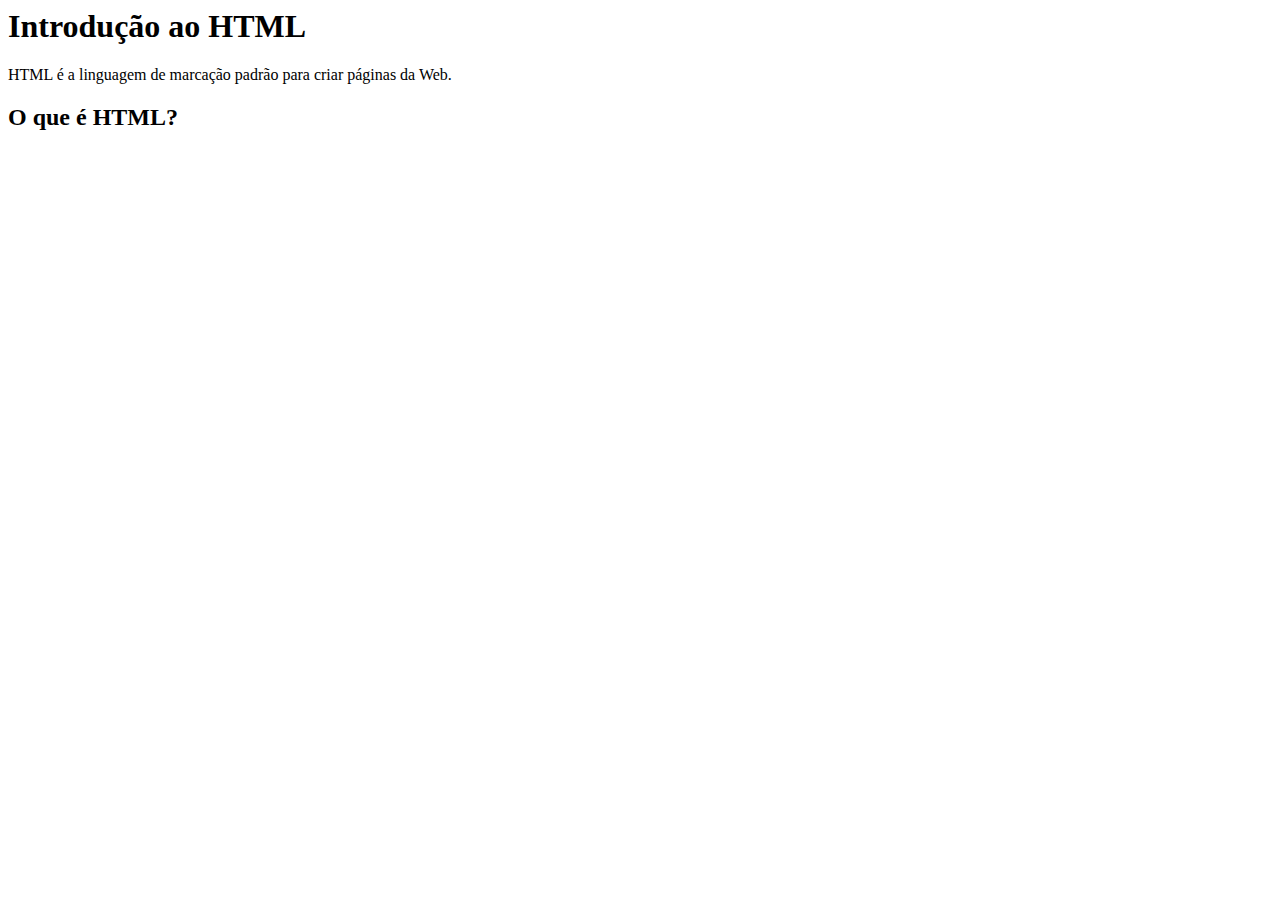
<file: index.html>
<html lang="pt-br">
    <head>
        <meta http-equiv="Content-Type" content="text/html;charset=UTF-8">
        <meta name="viewport" content="width=device-width, initial-scale=1.0">
        <title>Meu Primeiro site</title>
    </head>
    <body>
        <h1>Introdução ao HTML</h1>
        <p>HTML é a linguagem de marcação padrão para criar páginas da Web.</p>
        <h2>O que é HTML?</h2>
        
        
    </body>
</html>
</file>
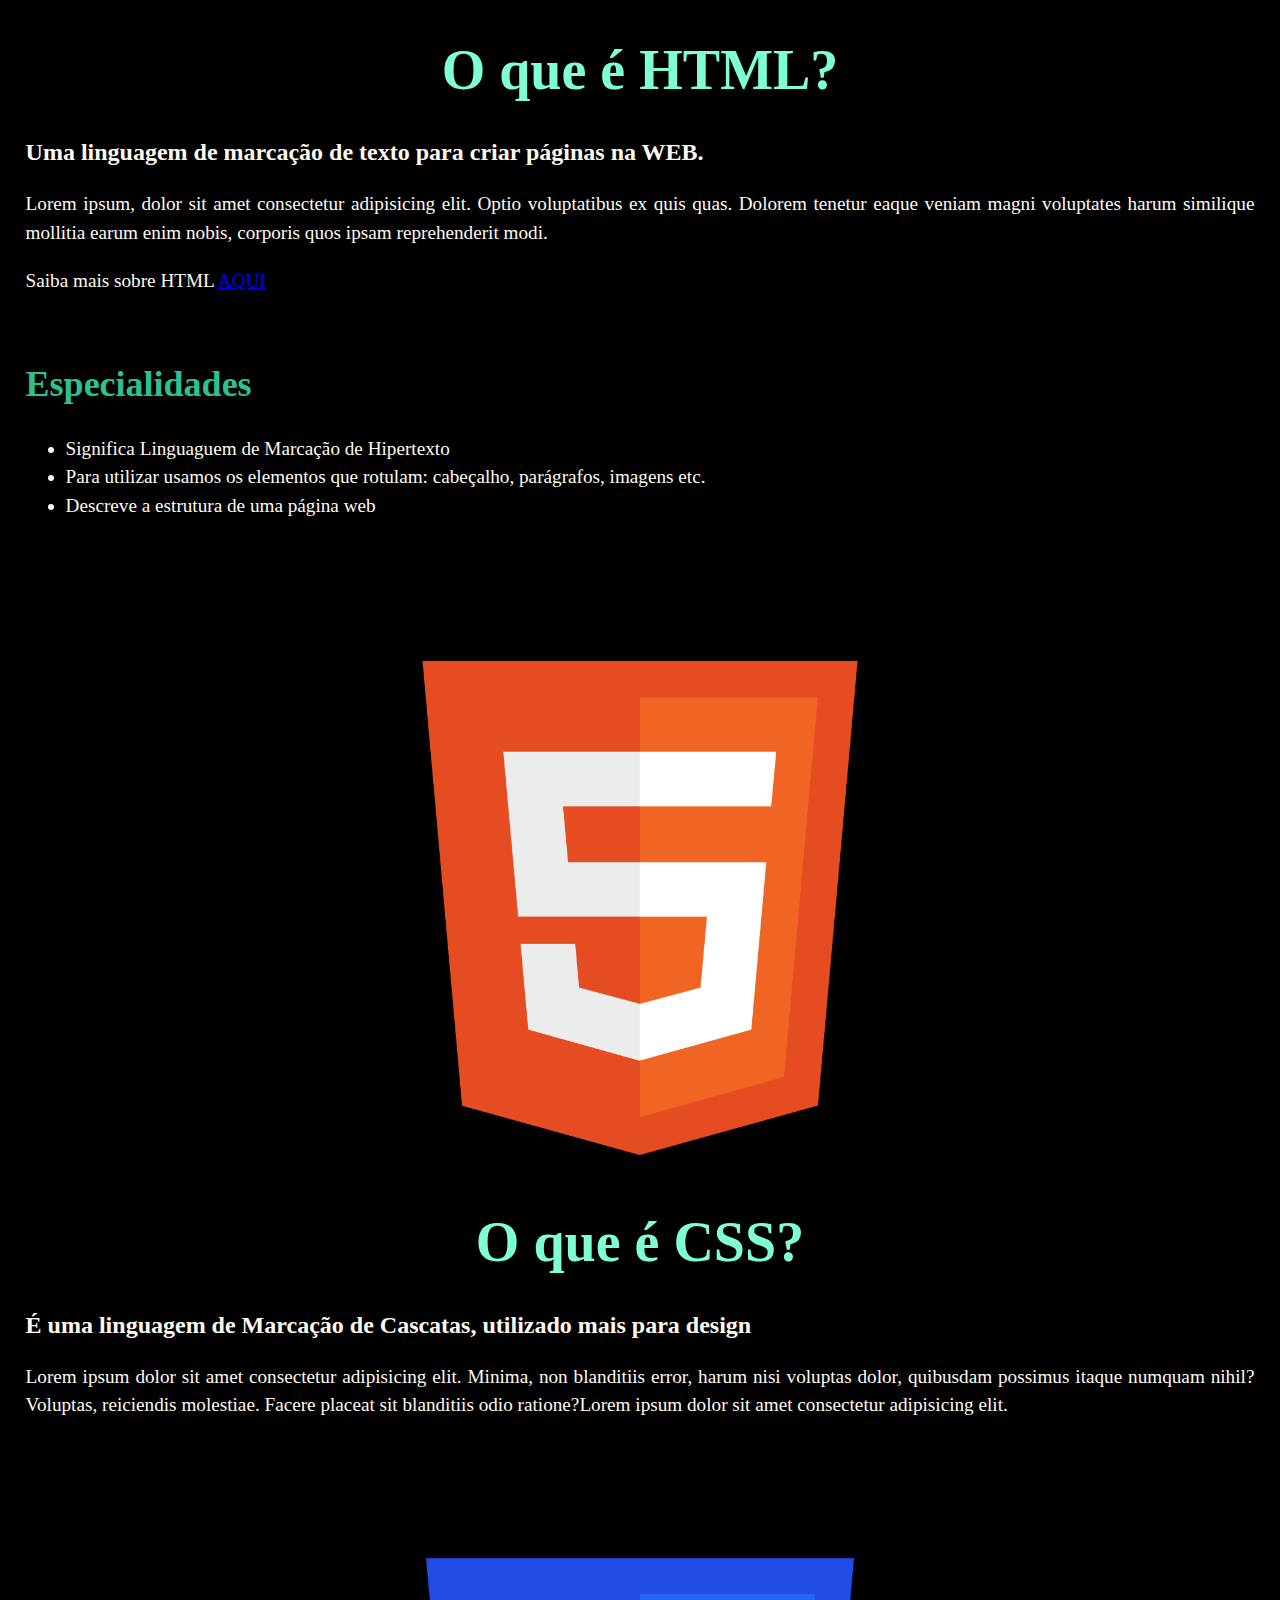
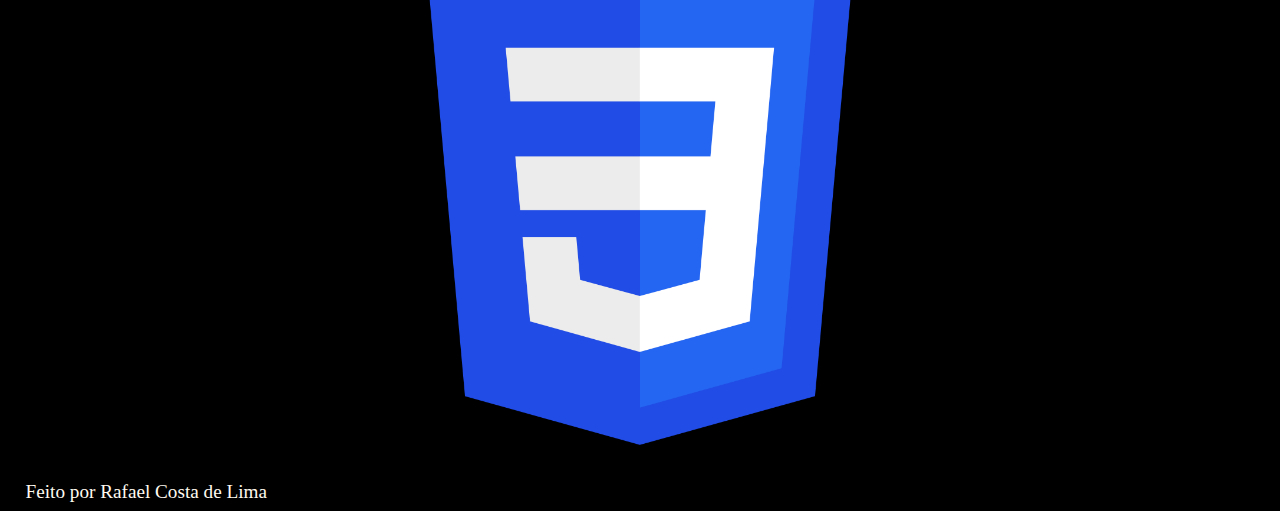
<file: SiteSemInternet/index.html>
<!DOCTYPE html>
<html lang="pt-br">
<head>
    <meta charset="UTF-8">
    <meta name="viewport" content="width=device-width, initial-scale=1.0">
    <title>Site sem Internet</title>
    <link rel="stylesheet" href="style.css">
</head>
<body>
    <h1>O que é HTML?</h1>
    <h3>Uma linguagem de marcação de texto para criar páginas na WEB.</h3>
    <p>Lorem ipsum, dolor sit amet consectetur adipisicing elit. Optio voluptatibus ex quis quas. Dolorem tenetur eaque veniam magni voluptates harum similique mollitia earum enim nobis, corporis quos ipsam reprehenderit modi.</p>
    <p>Saiba mais sobre HTML <a href="https://www.w3schools.com/html/default.asp" target="_blank">AQUI</a></p>
    <br>
    <h2>Especialidades</h2>
    <ul>
        <li>Significa Linguaguem de Marcação de Hipertexto</li>
        <li>Para utilizar usamos os elementos que rotulam: cabeçalho, parágrafos, imagens etc.</li>
        <li>Descreve a estrutura de uma página web</li>
            
    </ul> 
    <a href="https://www.w3schools.com/html/html_intro.asp" target="_blank"><img src="img/logoHTML.png" alt="Imagem da logo do HTML 5 laranja" width="50%"></a>
    <br>
    <h1>O que é CSS?</h1>
    <h3>É uma linguagem de Marcação de Cascatas, utilizado mais para design</h3>
    <p>Lorem ipsum dolor sit amet consectetur adipisicing elit. Minima, non blanditiis error, harum nisi voluptas dolor, quibusdam possimus itaque numquam nihil? Voluptas, reiciendis molestiae. Facere placeat sit blanditiis odio ratione?Lorem ipsum dolor sit amet consectetur adipisicing elit.</p>
    <a href="https://www.w3schools.com/css/css_intro.asp" target="_blank"><img src="img/logoCSS.png" alt="Logo azul do CSS 3" width="34.9%"></a>
    <br>
    <br>
    <footer style="font-size: larger;">Feito por Rafael Costa de Lima</footer>
</body>
</html>
</file>
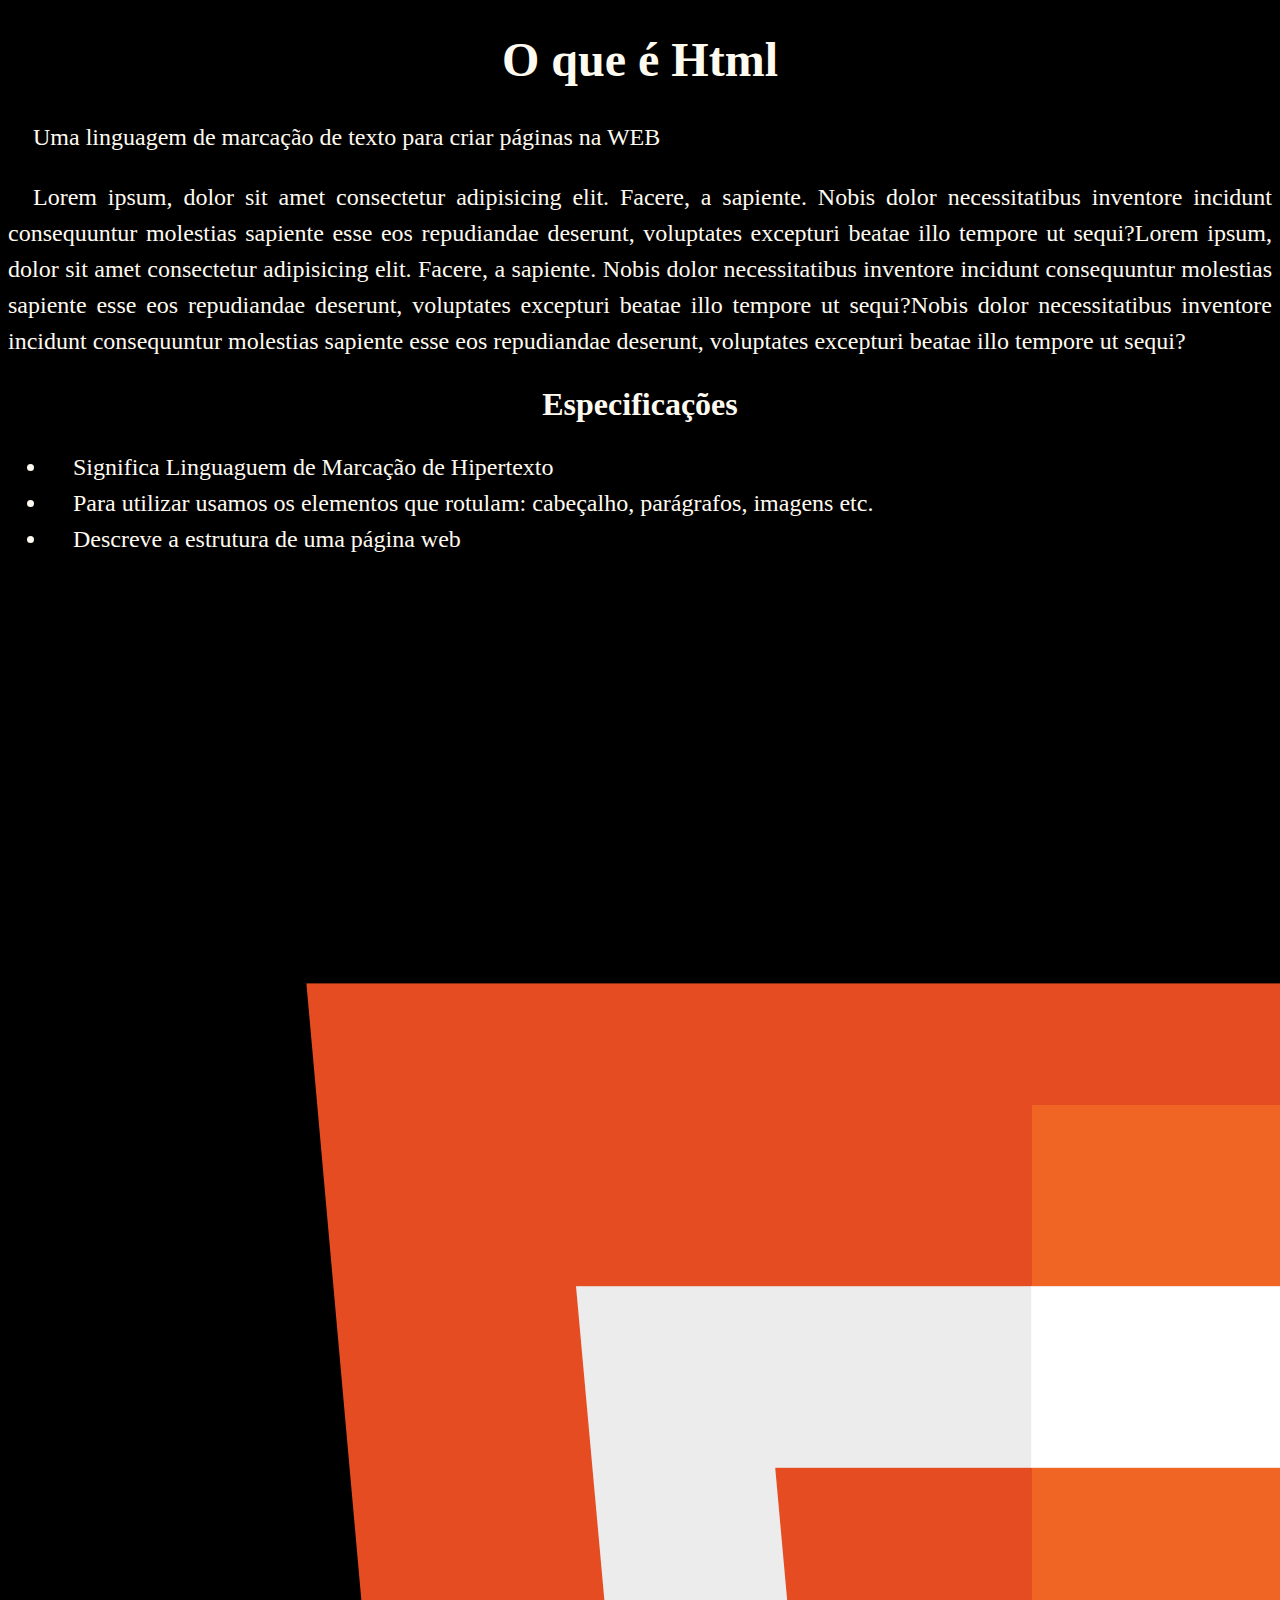
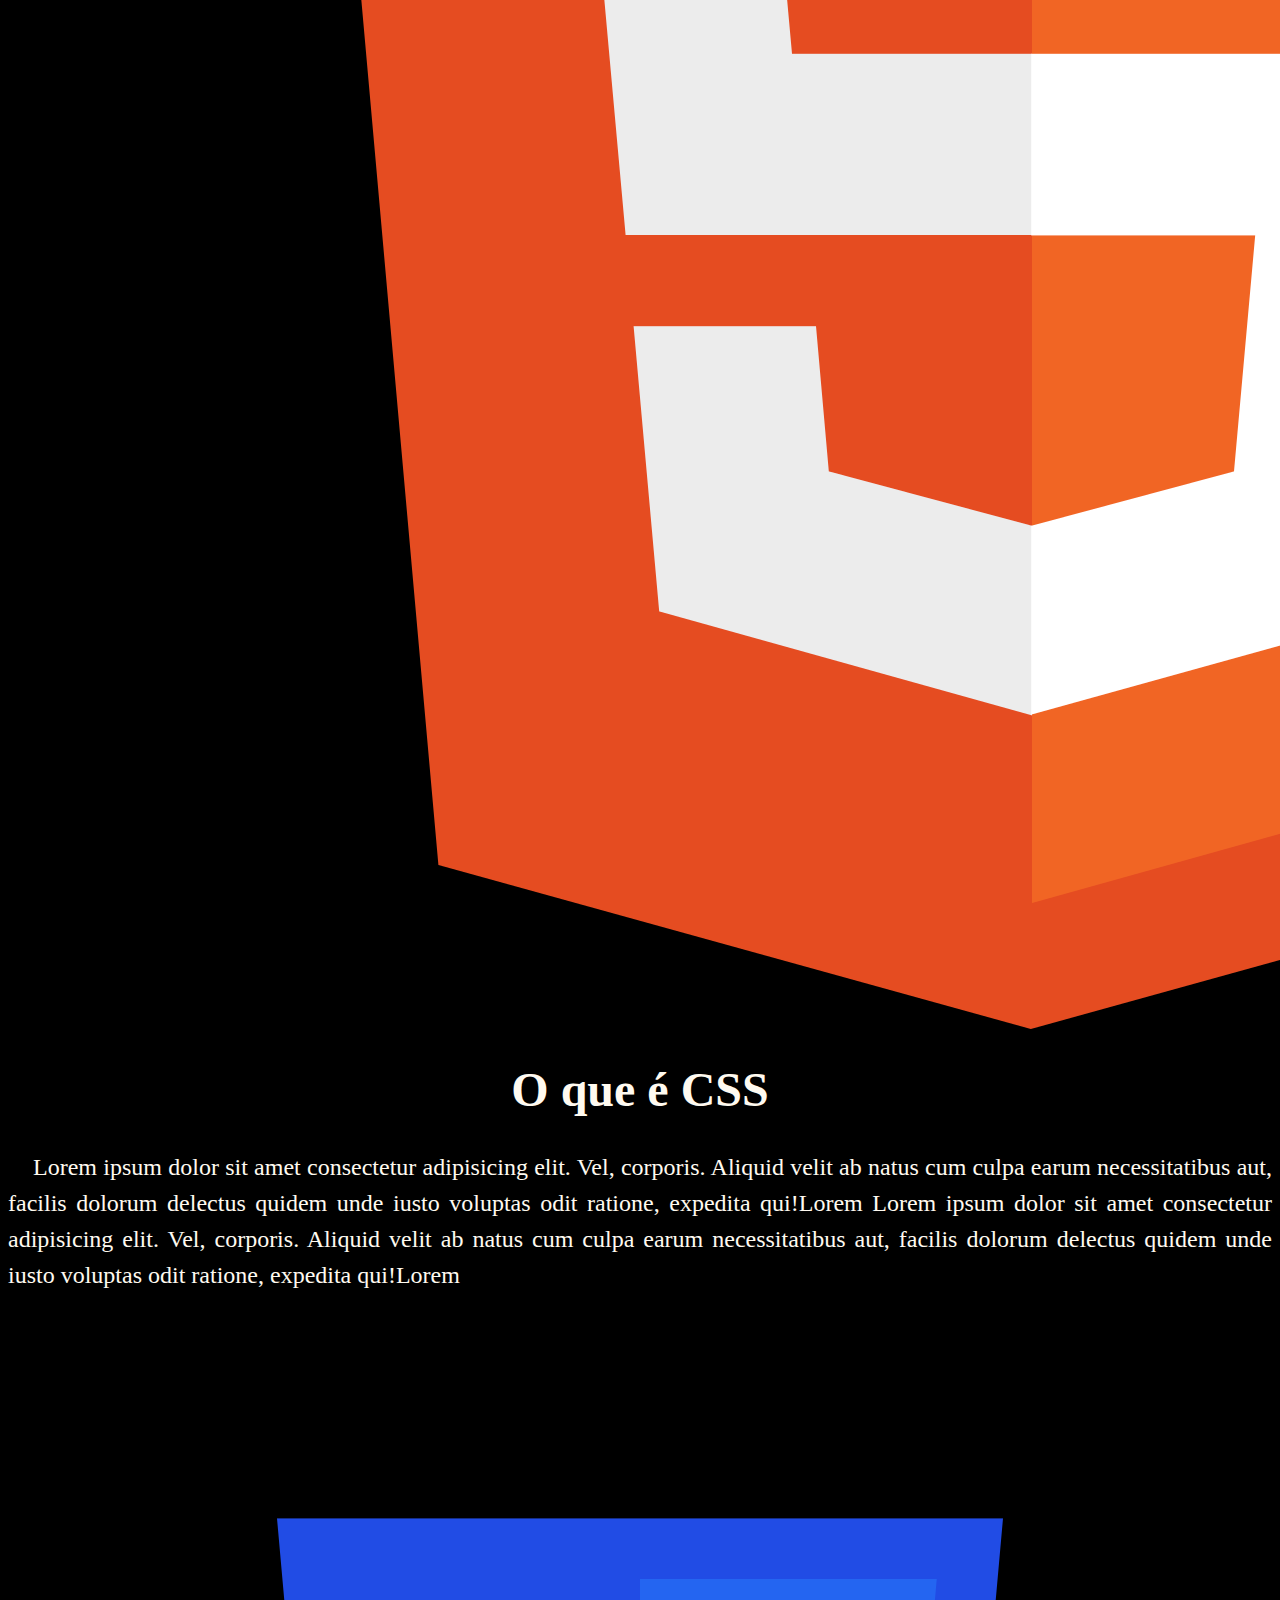
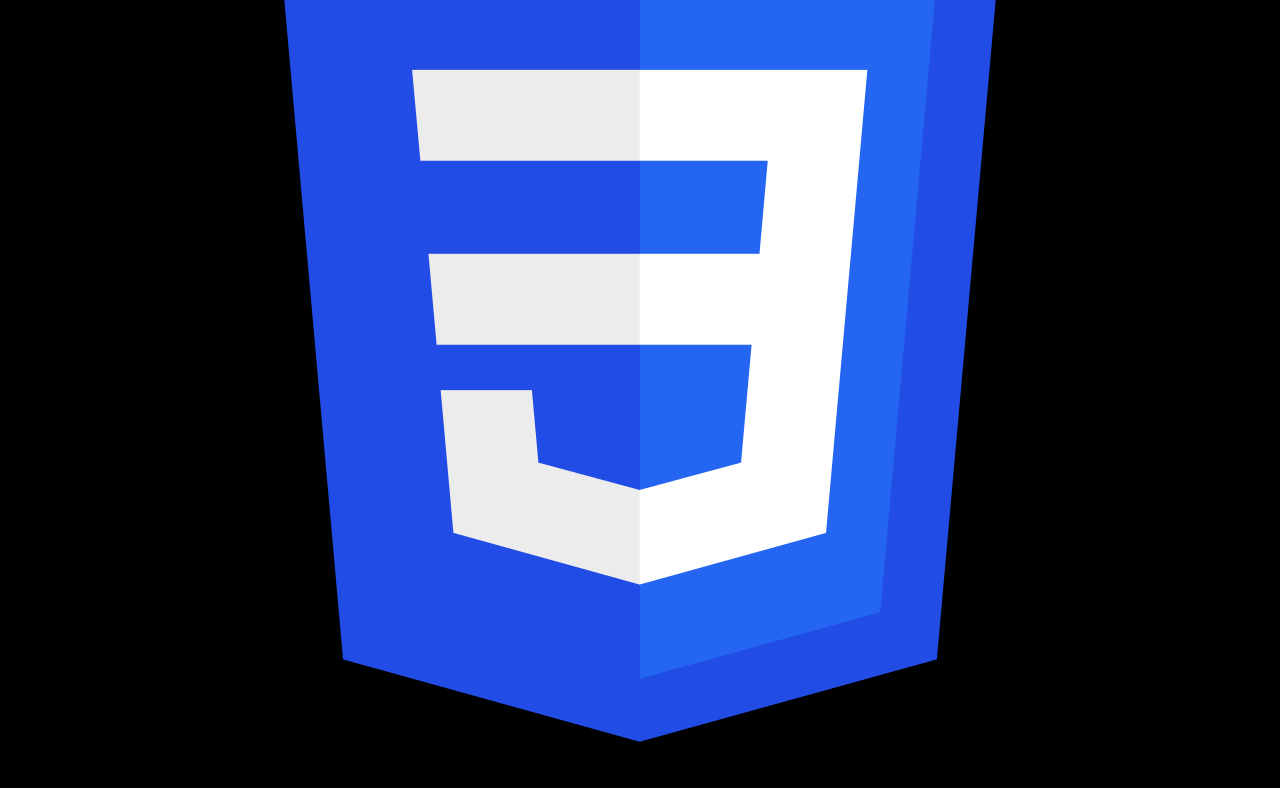
<file: SiteSemInternet/indexinline.html>
<!DOCTYPE html>
<html lang="pt-br">
<head>
    <meta charset="UTF-8">
    <meta name="viewport" content="width=device-width, initial-scale=1.0">
    <title>Site sem Internet</title>
</head>
<body style="background-color: black;">
    <h1 style="color:floralwhite; text-align: center; font-size: 3em;">O que é Html</h1>
    <p style="font-size: 1.5em; line-height: 1.5; color:floralwhite; text-align: justify; text-indent: 25px;"">Uma linguagem de marcação de texto para criar páginas na WEB</p>
    <p style="font-size: 1.5em; line-height: 1.5; color:floralwhite; text-align: justify; text-indent: 25px;">Lorem ipsum, dolor sit amet consectetur adipisicing elit. Facere, a sapiente. Nobis dolor necessitatibus inventore incidunt consequuntur molestias sapiente esse eos repudiandae deserunt, voluptates excepturi beatae illo tempore ut sequi?Lorem ipsum, dolor sit amet consectetur adipisicing elit. Facere, a sapiente. Nobis dolor necessitatibus inventore incidunt consequuntur molestias sapiente esse eos repudiandae deserunt, voluptates excepturi beatae illo tempore ut sequi?Nobis dolor necessitatibus inventore incidunt consequuntur molestias sapiente esse eos repudiandae deserunt, voluptates excepturi beatae illo tempore ut sequi?</p>
    <h2 style="color:floralwhite; text-align: center; font-size: 2em;">Especificações</h2>
    <ul style="font-size: 1.5em; line-height: 1.5; color:floralwhite; text-align: justify; text-indent: 25px;">
        <li>Significa Linguaguem de Marcação de Hipertexto</li>
        <li>Para utilizar usamos os elementos que rotulam: cabeçalho, parágrafos, imagens etc.</li>
        <li>Descreve a estrutura de uma página web</li>
    </ul>
    <img src="img/logoHTML.png" alt="um texto escrito imagem1 com fundo roxo" style="display: block; margin: auto;">
    <h1 style="color:floralwhite; text-align: center; font-size: 3em;">O que é CSS</h1>
    <p style="font-size: 1.5em; line-height: 1.5; color:floralwhite; text-align: justify; text-indent: 25px;">Lorem ipsum dolor sit amet consectetur adipisicing elit. Vel, corporis. Aliquid velit ab natus cum culpa earum necessitatibus aut, facilis dolorum delectus quidem unde iusto voluptas odit ratione, expedita qui!Lorem Lorem ipsum dolor sit amet consectetur adipisicing elit. Vel, corporis. Aliquid velit ab natus cum culpa earum necessitatibus aut, facilis dolorum delectus quidem unde iusto voluptas odit ratione, expedita qui!Lorem</p>
    <figure style="text-align: center;">
        <img src="img/logoCSS.png" alt="Imagem2 fundo azul cor amarela">
    </figure> 
    <footer>Feito por: Rafael Costa de Lima</footer>
</body>
</html>
</file>
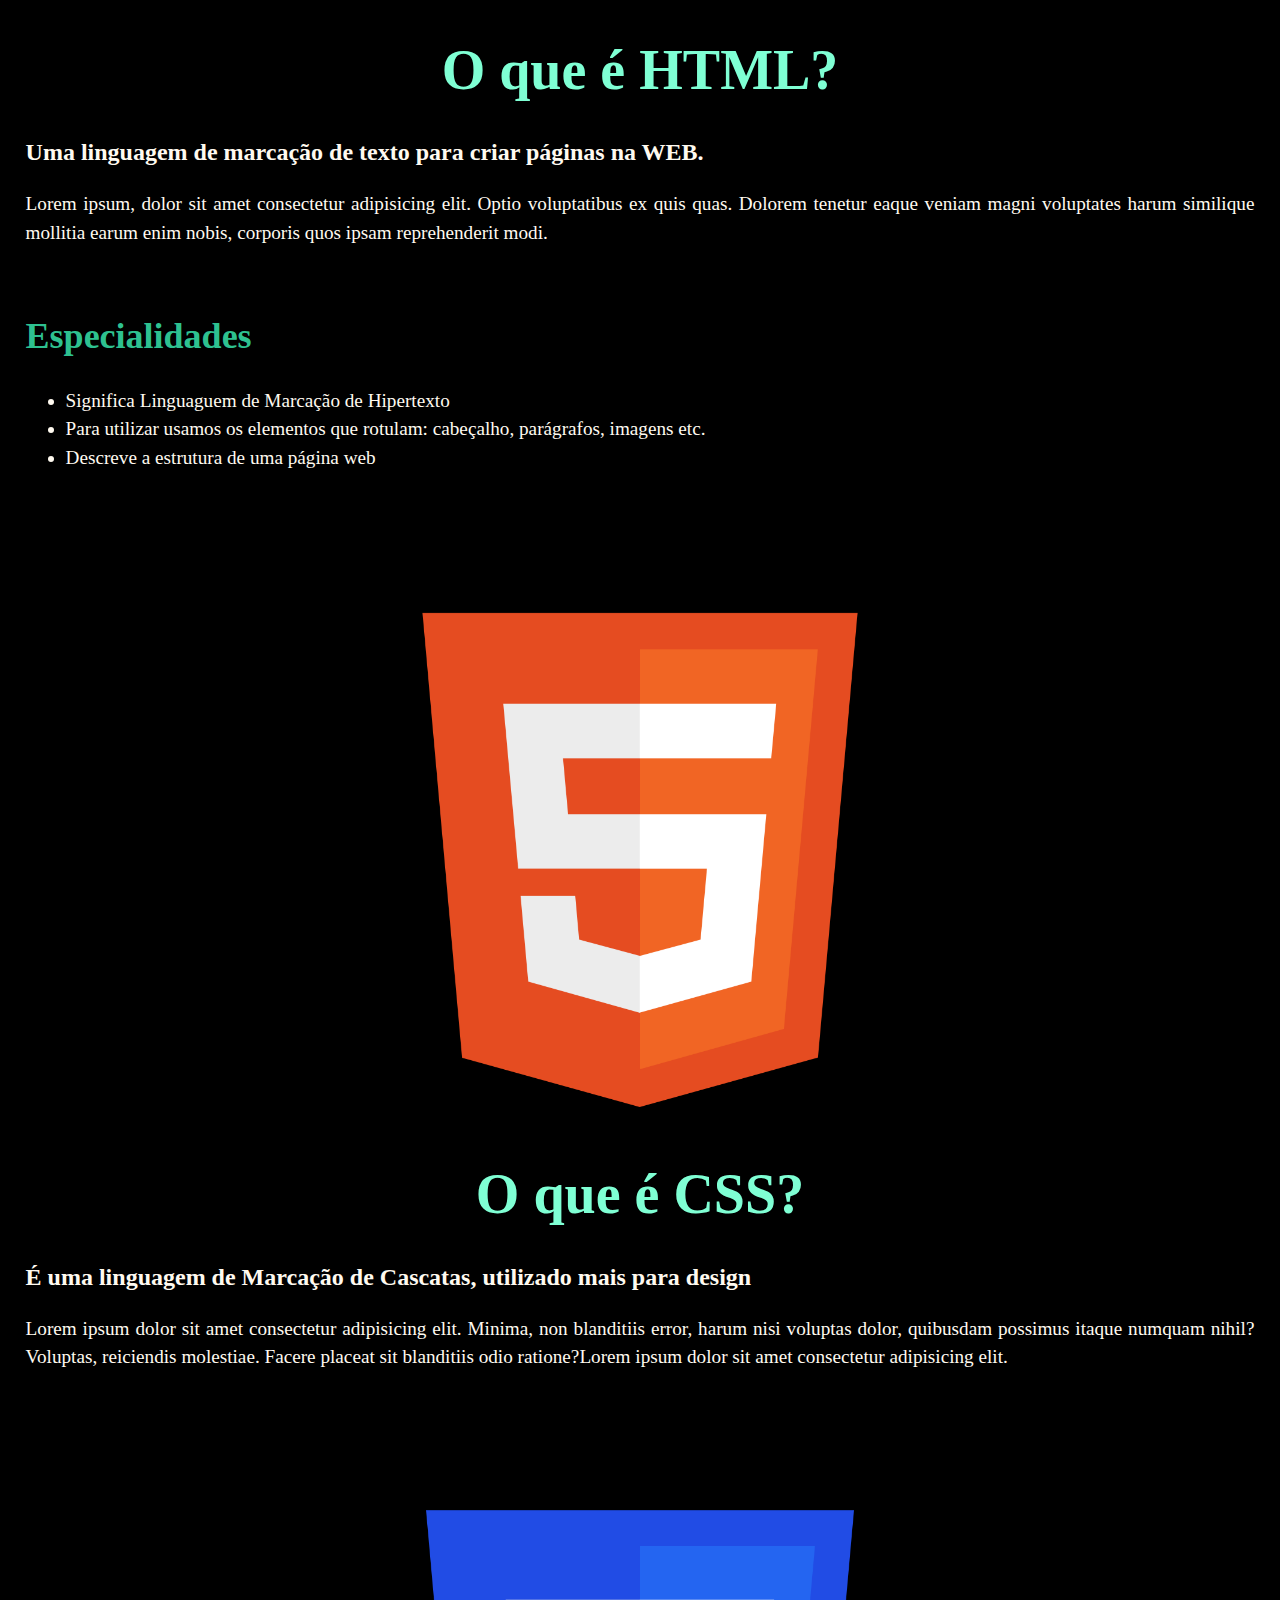
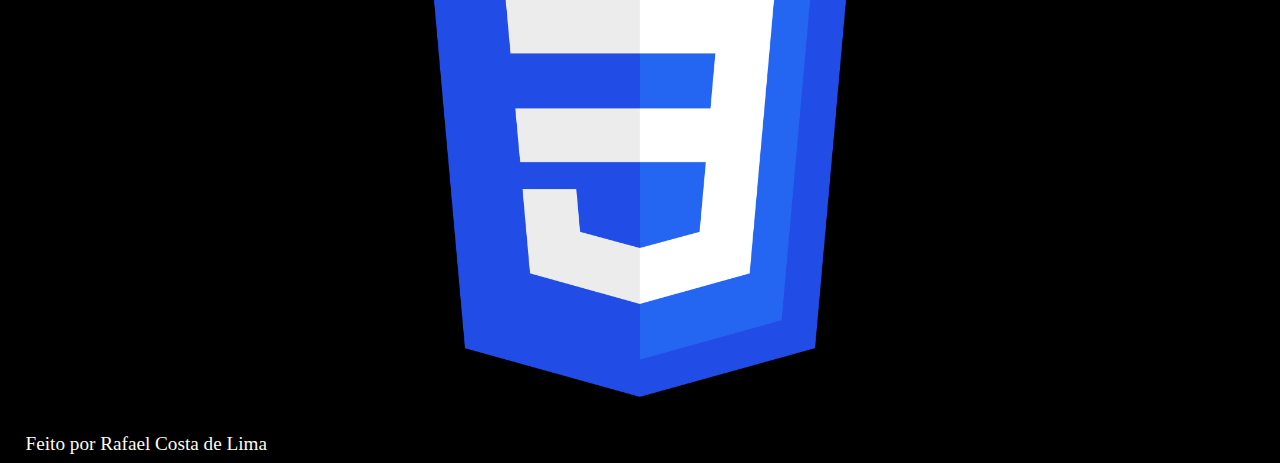
<file: SiteSemInternet/IndexInterno.html>
<!DOCTYPE html>
<html lang="pt-br">
<head>
    <meta charset="UTF-8">
    <meta name="viewport" content="width=device-width, initial-scale=1.0">
    <title>Site sem Internet</title>
    <style>
        body{
    background-color: black;
    color: floralwhite;
    margin-left: 2%;
    margin-right: 2%;
}
h1{
    color: aquamarine;
    text-align: center;
    font-size: 350%;
}
h3{
    font-size: x-large;
}
p, ul{
    text-align: justify;
    line-height: 1.5;
    font-size: larger;
}
img{
    display: block;
    margin: auto;
}
h2{
    color: rgba(53, 221, 165, 0.889);
    font-size: 225%;
}
    </style>
</head>
<body>
    <h1>O que é HTML?</h1>
    <h3>Uma linguagem de marcação de texto para criar páginas na WEB.</h3>
    <p>Lorem ipsum, dolor sit amet consectetur adipisicing elit. Optio voluptatibus ex quis quas. Dolorem tenetur eaque veniam magni voluptates harum similique mollitia earum enim nobis, corporis quos ipsam reprehenderit modi.</p>
    <br>
    <h2>Especialidades</h2>
    <ul>
        <li>Significa Linguaguem de Marcação de Hipertexto</li>
        <li>Para utilizar usamos os elementos que rotulam: cabeçalho, parágrafos, imagens etc.</li>
        <li>Descreve a estrutura de uma página web</li>
            
    </ul> 
    <img src="img/logoHTML.png" alt="Imagem da logo do HTML 5 laranja" width="50%">
    <br>
    <h1>O que é CSS?</h1>
    <h3>É uma linguagem de Marcação de Cascatas, utilizado mais para design</h3>
    <p>Lorem ipsum dolor sit amet consectetur adipisicing elit. Minima, non blanditiis error, harum nisi voluptas dolor, quibusdam possimus itaque numquam nihil? Voluptas, reiciendis molestiae. Facere placeat sit blanditiis odio ratione?Lorem ipsum dolor sit amet consectetur adipisicing elit.</p>
    <img src="img/logoCSS.png" alt="Logo azul do CSS 3" width="34.9%">
    <br>
    <br>
    <footer style="font-size: larger;">Feito por Rafael Costa de Lima</footer>
</body>
</html>
</file>
<file: SiteSemInternet/style.css>
body{
    background-color: black;
    color: floralwhite;
    margin-left: 2%;
    margin-right: 2%;
}
h1{
    color: aquamarine;
    text-align: center;
    font-size: 350%;
}
h3{
    font-size: x-large;
}
p, ul{
    text-align: justify;
    line-height: 1.5;
    font-size: larger;
}
img{
    display: block;
    margin: auto;
}
h2{
    color: rgba(53, 221, 165, 0.889);
    font-size: 225%;
}
</file>
